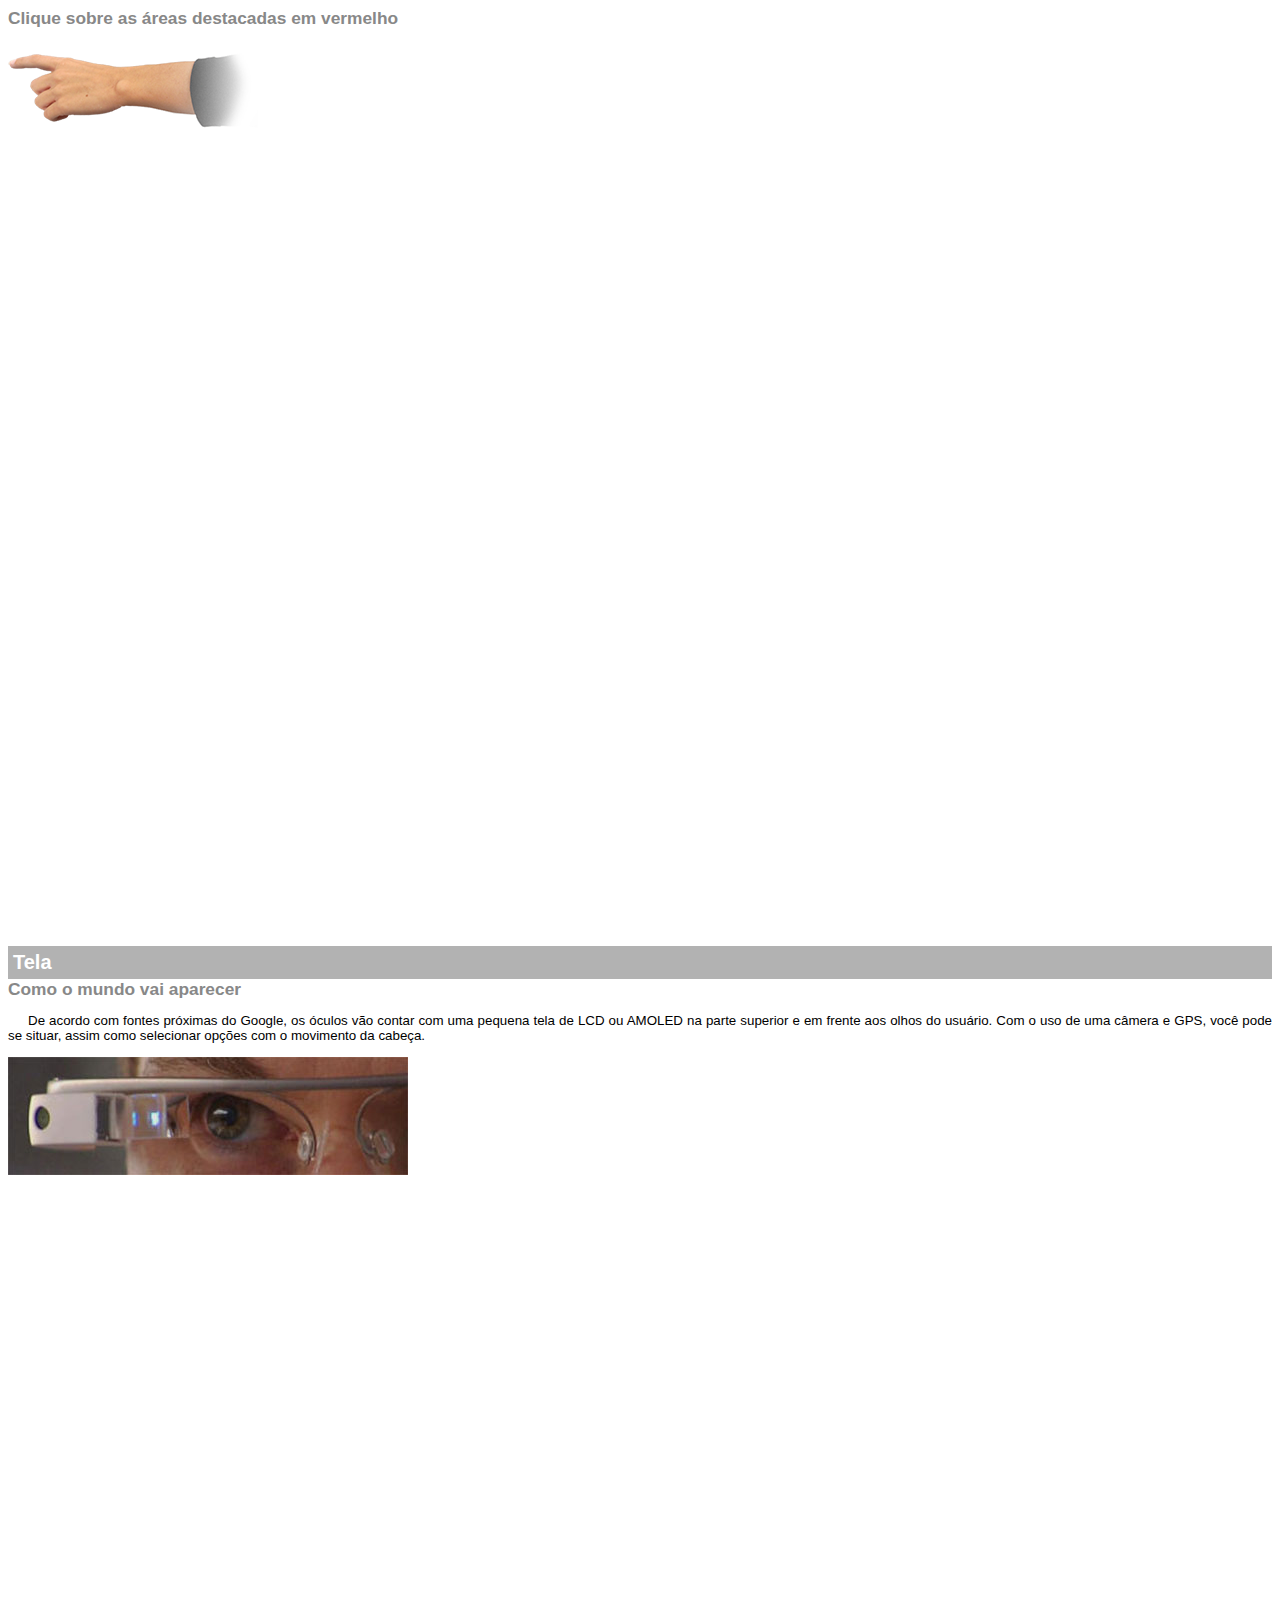
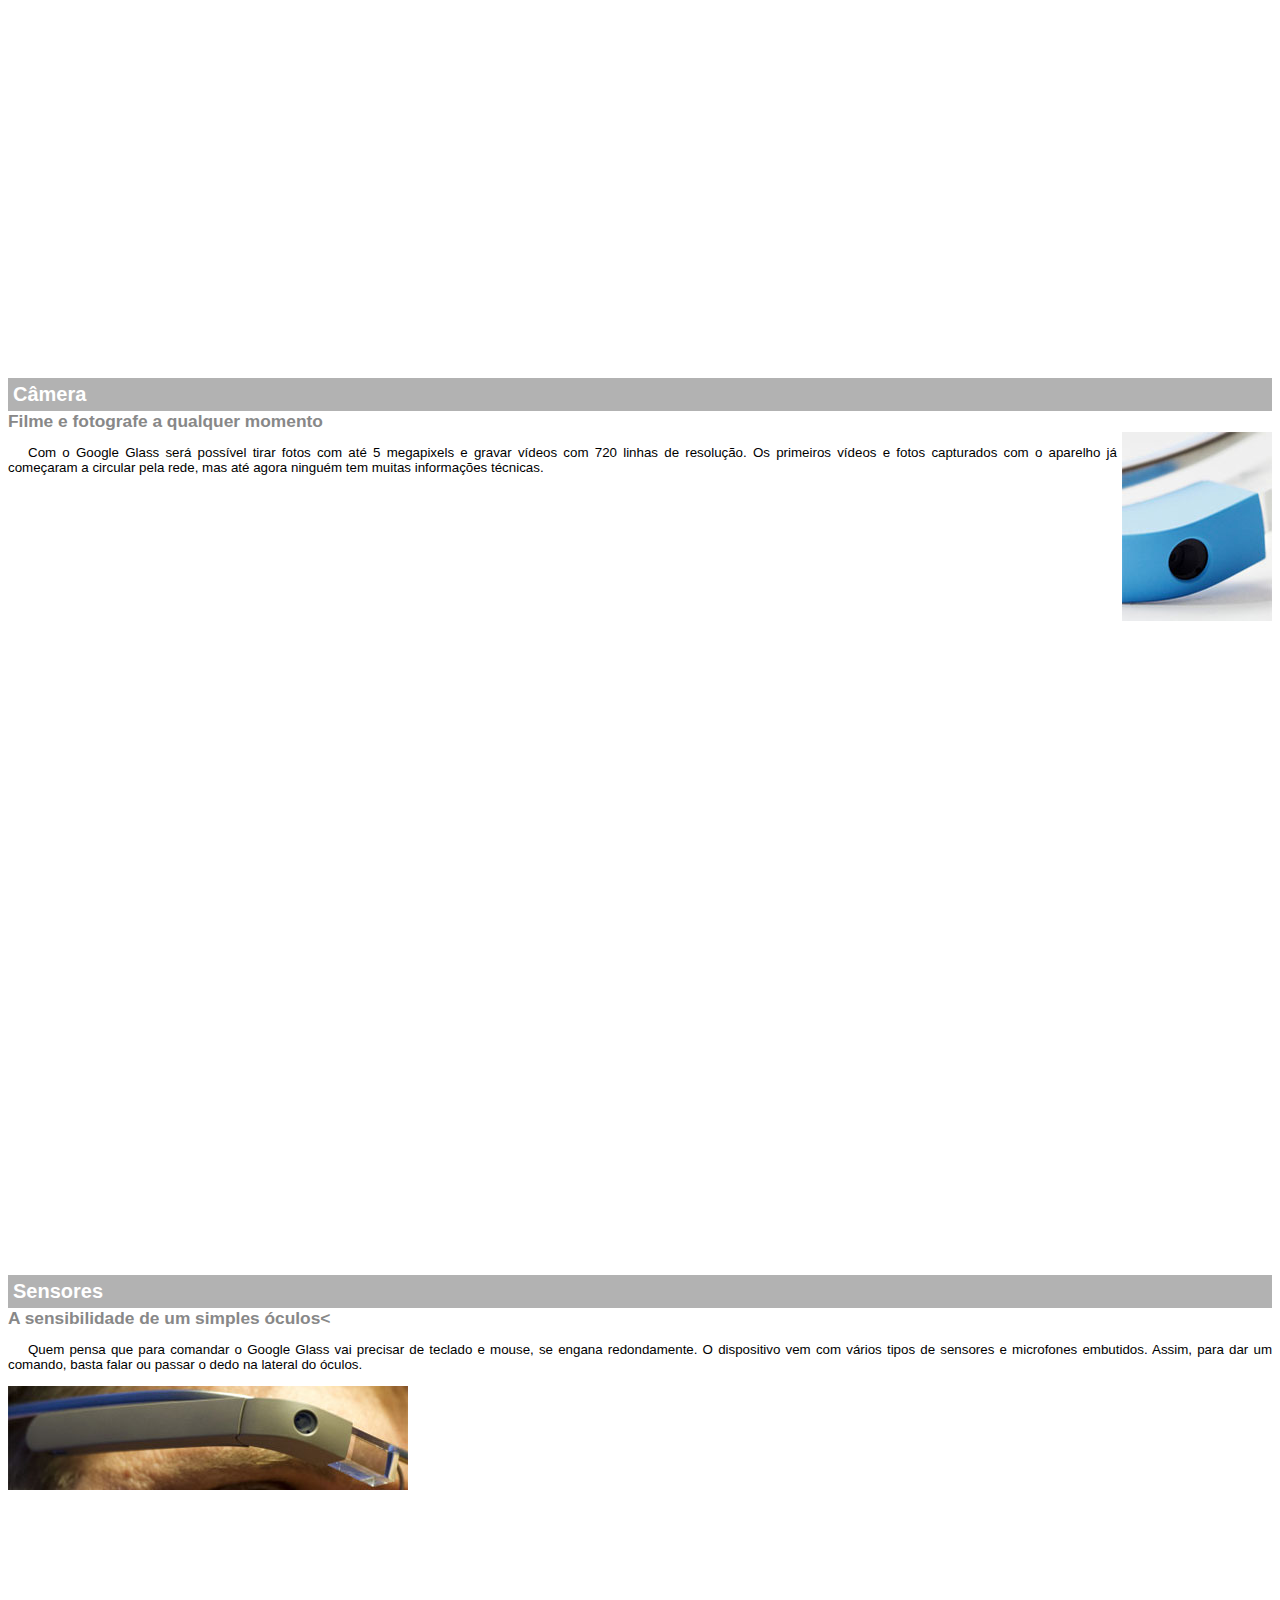
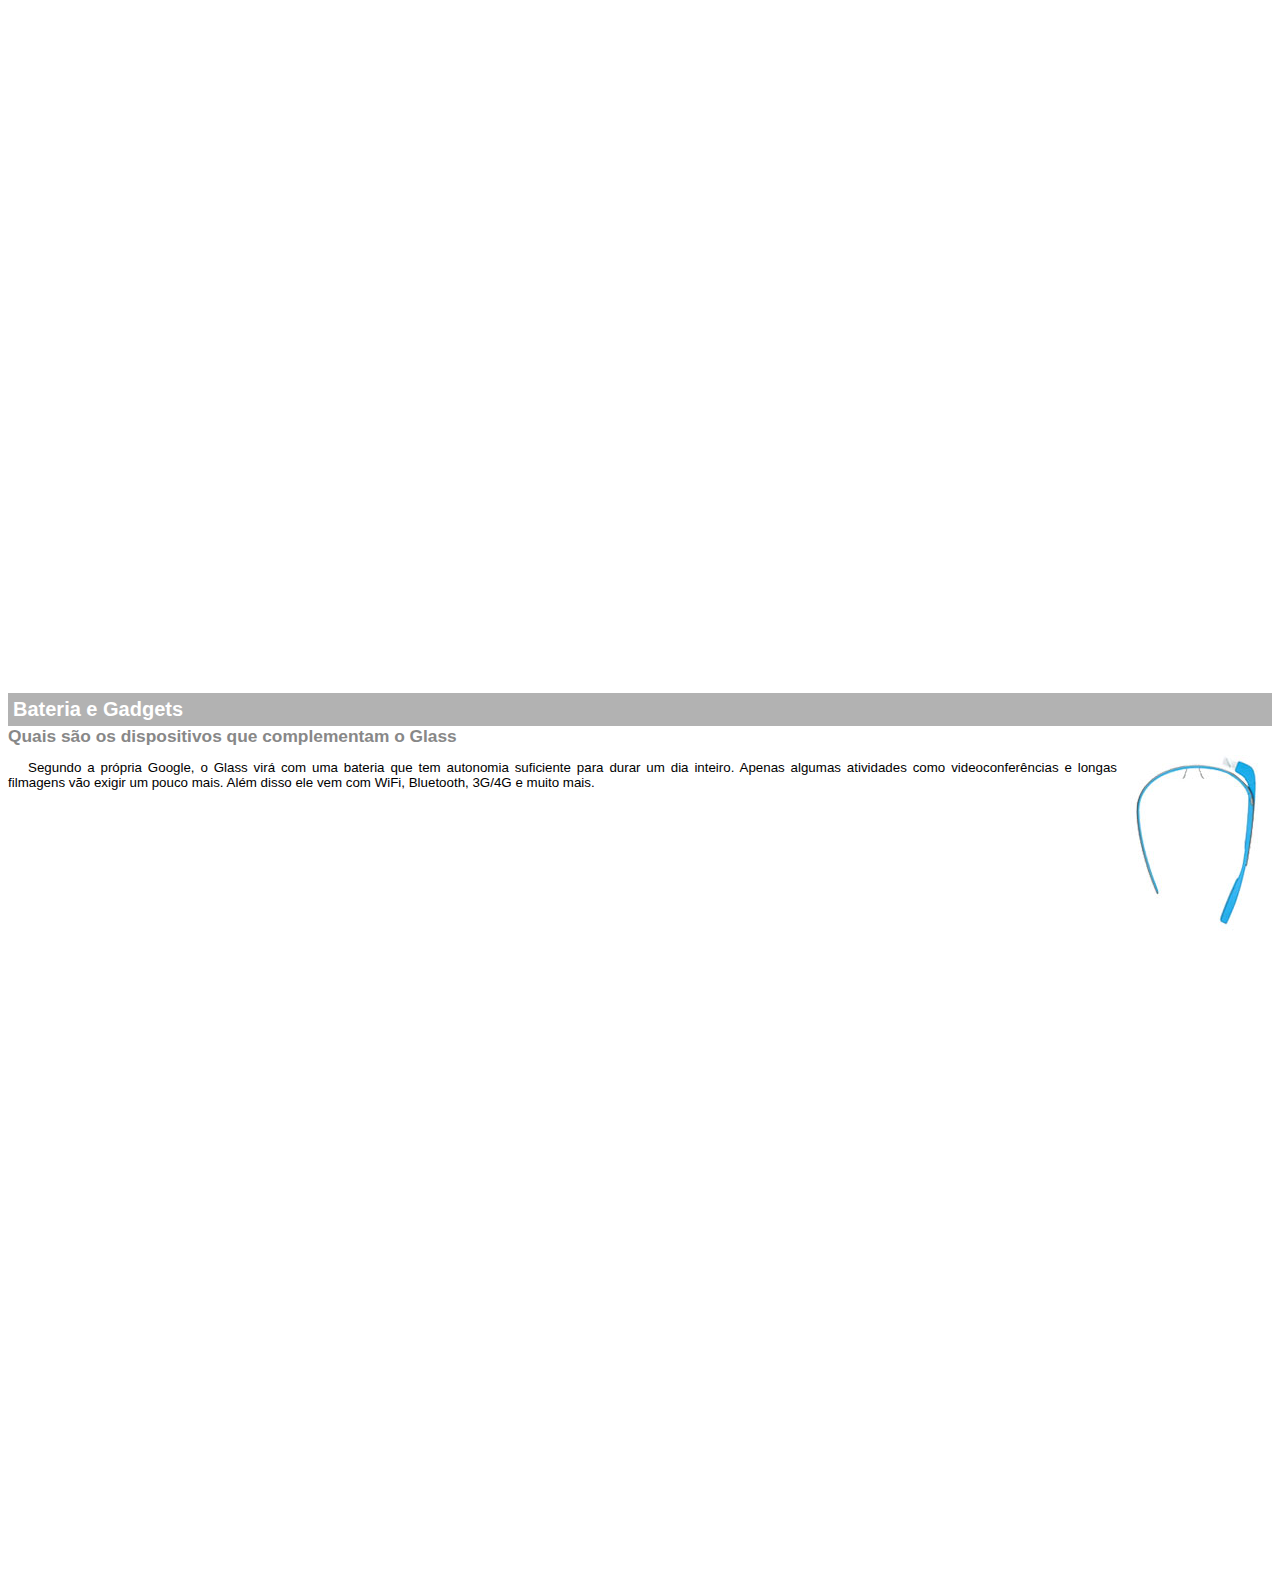
<file: google-glass.html>
<!DOCTYPE html>
<html lang="pt-br">

<head>
	<style>
		body{
			font-family: arial;
			font-size:10pt;
			overflow-x: hidden;
			overflow-y: hidden;
			}
		p{
			text-align:justify;
			text-indent:20px;
		}
		article h1{
			font-size: 15pt;
			color:white;
			background-color: rgba(0,0,0,.3);
			padding:5px;
			margin:0;
		}
		article h2{
			font-size:13pt;
			color: #888888;
			margin:0px;
		}
		article{
			margin-bottom:800px;
		}
		img.img-dir{
			display:block;
			float:right;
			margin-left: 5px;
		}
	</style>
</head>

<body>

	<article id="topo">
		<header>
			<h2>Clique sobre as áreas destacadas em vermelho</h2>
			<img src="_imagens/mao.png" alt="mao apontando para a esquerda">
		</header>
	</article>

<article id="tela">
	<header>
<h1>Tela</h1>
<h2>Como o mundo vai aparecer</h2>
</header>
<p>De acordo com fontes próximas do Google, os óculos vão contar com uma pequena tela de LCD ou AMOLED na parte superior e em frente aos olhos do usuário. Com o uso de uma câmera e GPS, você pode se situar, assim como selecionar opções com o movimento da cabeça.</p>
<img src="_imagens/det-tela.jpg" alt="tela do google glass">
</article>

<article id="camera">
<header>
<h1>Câmera</h1>
<h2>Filme e fotografe a qualquer momento</h2>
</header>
<img src="_imagens/det-camera.jpg" class="img-dir" alt="câmera do google glass">
<p>Com o Google Glass será possível tirar fotos com até 5 megapixels e gravar vídeos com 720 linhas de resolução. Os primeiros vídeos e fotos capturados com o aparelho já começaram a circular pela rede, mas até agora ninguém tem muitas informações técnicas.</p>
</article>

<article id="sensores">
<h1>Sensores</h1>
<h2>A sensibilidade de um simples óculos<</h2>
<p>Quem pensa que para comandar o Google Glass vai precisar de teclado e mouse, se engana redondamente. O dispositivo vem com vários tipos de sensores e microfones embutidos. Assim, para dar um comando, basta falar ou passar o dedo na lateral do óculos.</p>
<img src="_imagens/det-touch.jpg" alt="sensores do google glass">
</article>

<article id="gadgets">
<h1>Bateria e Gadgets</h1>
<h2>Quais são os dispositivos que complementam o Glass</h2>
<img src="_imagens/det-bateria.jpg" class="img-dir" alt="bateria e gadgets do google glass">
<p>Segundo a própria Google, o Glass virá com uma bateria que tem autonomia suficiente para durar um dia inteiro. Apenas algumas atividades como videoconferências e longas filmagens vão exigir um pouco mais. Além disso ele vem com WiFi, Bluetooth, 3G/4G e muito mais.</p>
</article>
</body>
</html>
</file>
